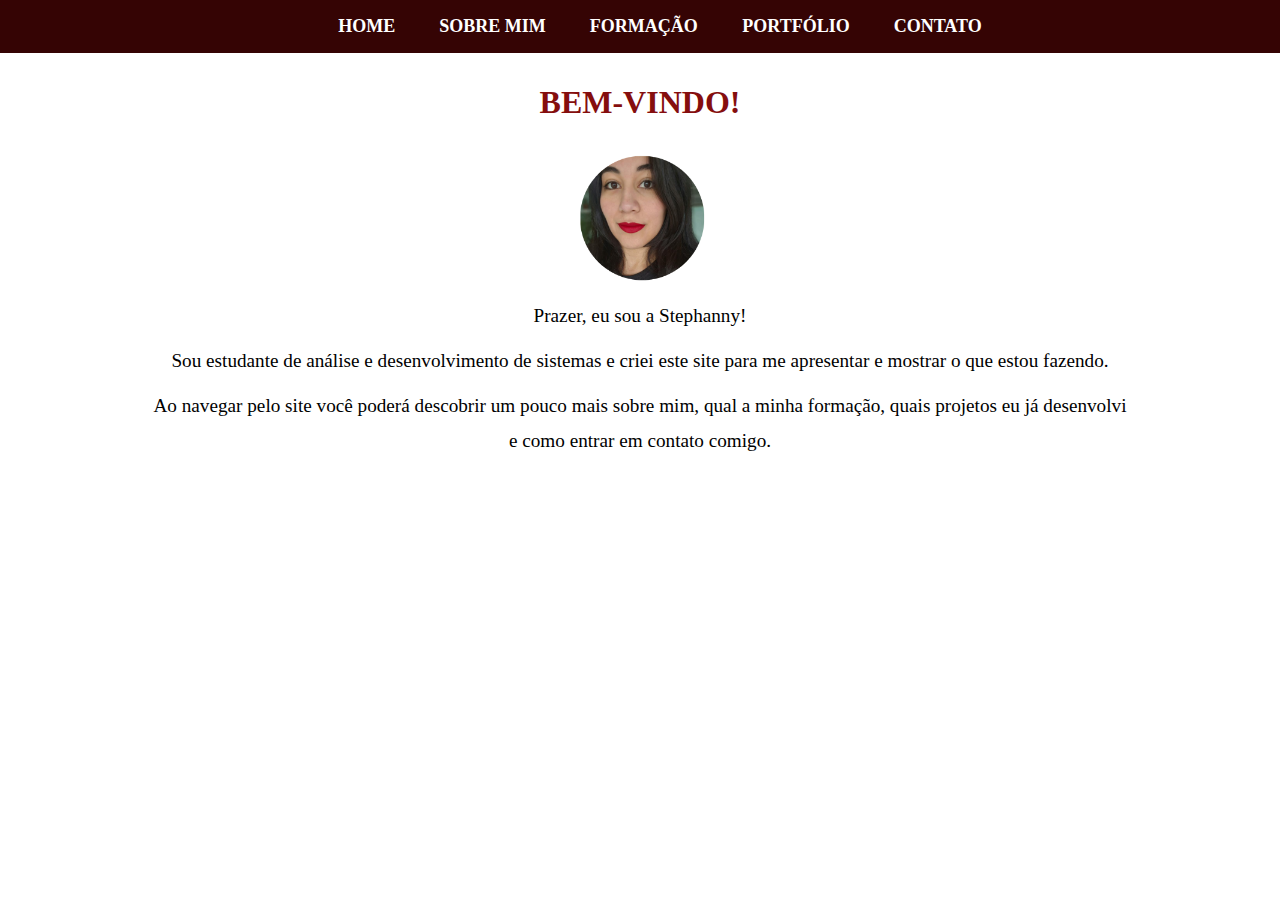
<file: index.html>
<!DOCTYPE html>
<html lang="en">
  <head>
    <meta charset="UTF-8" />
    <link rel="stylesheet" href="style.css" />
    <meta name="viewport" content="width=device-width, initial-scale=1.0" />
    <title>Trabalho Desenvolvimento Web | Stephanny Grilanda</title>
  </head>
  <body>
    <!-- Cabeçalho do site-->
    <header class="container menu">
      <ul>
        <li class="lista-cabeçalho"><a href="index.html">HOME</a></li>
        <li class="lista-cabeçalho"><a href="sobre.html">SOBRE MIM</a></li>
        <li class="lista-cabeçalho">
          <a href="formacao.html">FORMAÇÃO</a>
        </li>
        <li class="lista-cabeçalho"><a href="portfolio.html">PORTFÓLIO</a></li>
        <li class="lista-cabeçalho"><a href="contato.html">CONTATO</a></li>
      </ul>
    </header>

    <!-- Criação do conteúdo -->

    <div class="container principal">
      <h1 style="color: #850e0e">BEM-VINDO!</h1>
      <img src="foto.png" alt="Foto" width="150px" />
      <p class="paragrafo_principal">Prazer, eu sou a Stephanny!</p>
      <p class="paragrafo_principal">
        Sou estudante de análise e desenvolvimento de sistemas e criei este site
        para me apresentar e mostrar o que estou fazendo.
      </p>
      <p class="paragrafo_principal">
        Ao navegar pelo site você poderá descobrir um pouco mais sobre mim, qual
        a minha formação, quais projetos eu já desenvolvi e como entrar em
        contato comigo.
      </p>
    </div>
  </body>
</html>
</file>
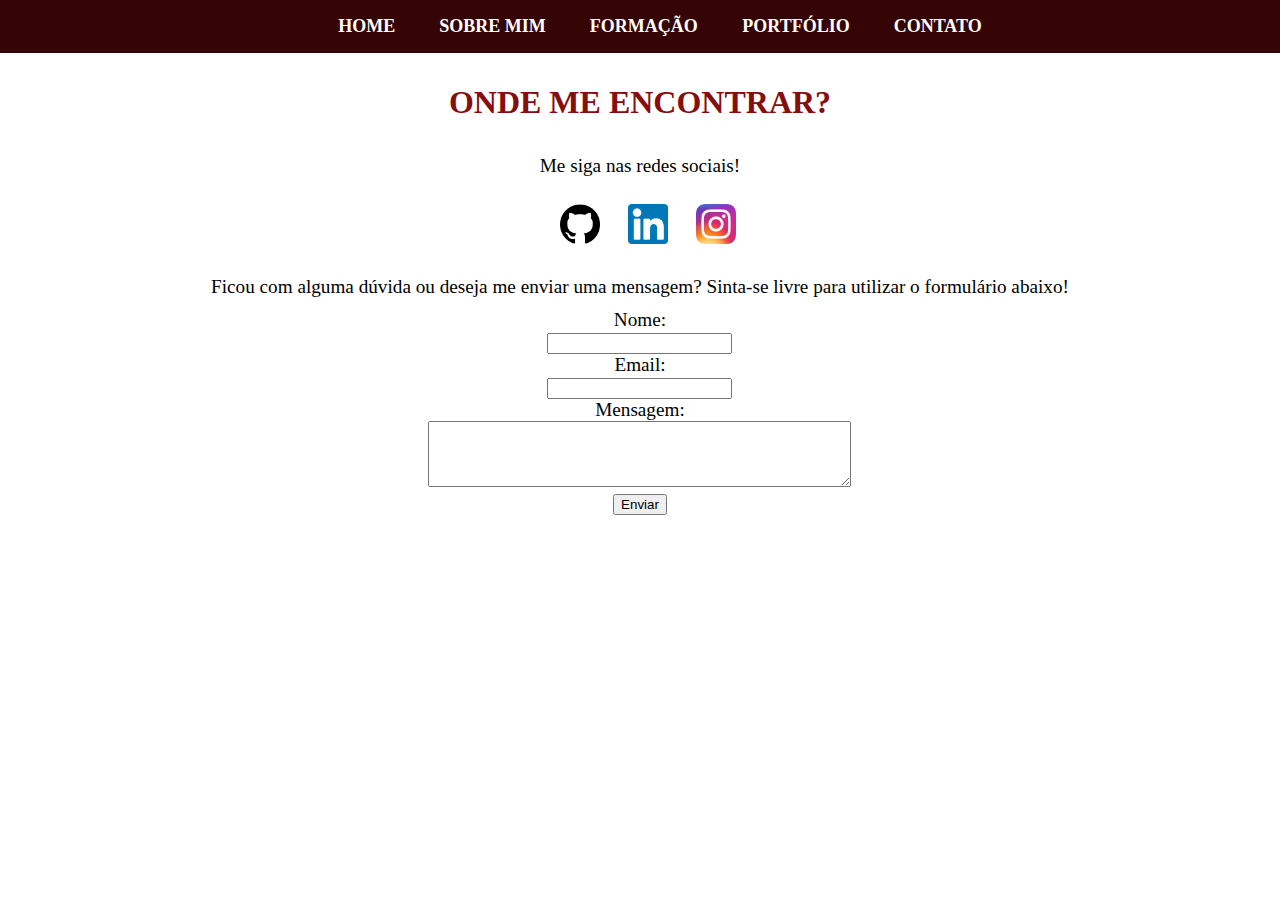
<file: contato.html>
<!DOCTYPE html>
<html lang="en">
  <head>
    <meta charset="UTF-8" />
    <link rel="stylesheet" href="style.css" />
    <meta name="viewport" content="width=device-width, initial-scale=1.0" />
    <title>Document</title>
  </head>
  <body>
    <!-- Cabeçalho do site-->
    <header class="container menu">
      <ul>
        <li class="lista-cabeçalho"><a href="index.html">HOME</a></li>
        <li class="lista-cabeçalho"><a href="sobre.html">SOBRE MIM</a></li>
        <li class="lista-cabeçalho">
          <a href="formacao.html">FORMAÇÃO</a>
        </li>
        <li class="lista-cabeçalho"><a href="portfolio.html">PORTFÓLIO</a></li>
        <li class="lista-cabeçalho"><a href="contato.html">CONTATO</a></li>
      </ul>
    </header>
    <!-- Descrição do campo "Contato" -->

    <div class="container principal">
      <h1 style="color: #850e0e">ONDE ME ENCONTRAR?</h1>
      <p class="paragrafo_principal">Me siga nas redes sociais!</p>
      <ul>
        <li class="icones"><a href="https://github.com/Stephanny-Grilanda" target="_blank">
              <img src="github.png" alt="Logo Github" width="40px" height="40px">" />
          </a></li>
        <li class="icones"><a href="https://www.linkedin.com/in/stephanny-grilanda/" target="_blank">
            <img src="linkedin.png" alt="Logo Linkedin" width="40px" height="40px">" />
        </a></li>
        <li class="icones"><a href="https://www.instagram.com/stephanny_grilanda/" target="_blank">
            <img src="instagram.png" alt="Logo Instagram" width="40px" height="40px">" />
        </a></li>
        
      </ul>
      <p class="paragrafo_principal">Ficou com alguma dúvida ou deseja me enviar uma mensagem? Sinta-se livre para utilizar o formulário abaixo!</p>

      <!-- Criação do formulário-->

      <form class="formulario">
          <label for="nome">Nome:</label><br>
          <input type="text" id="nome" name="nome"><br>
          <label for="email">Email:</label><br>
          <input type="email" id="email" name="email"><br>
          <label for="mensagem">Mensagem:</label><br>
          <textarea id="mensagem" name="mensagem" rows="4" cols="50"></textarea><br>
           <input type="submit" value="Enviar">
      </form>
        
    </div>

  </body>
</html>
  </body>
</html>
</file>
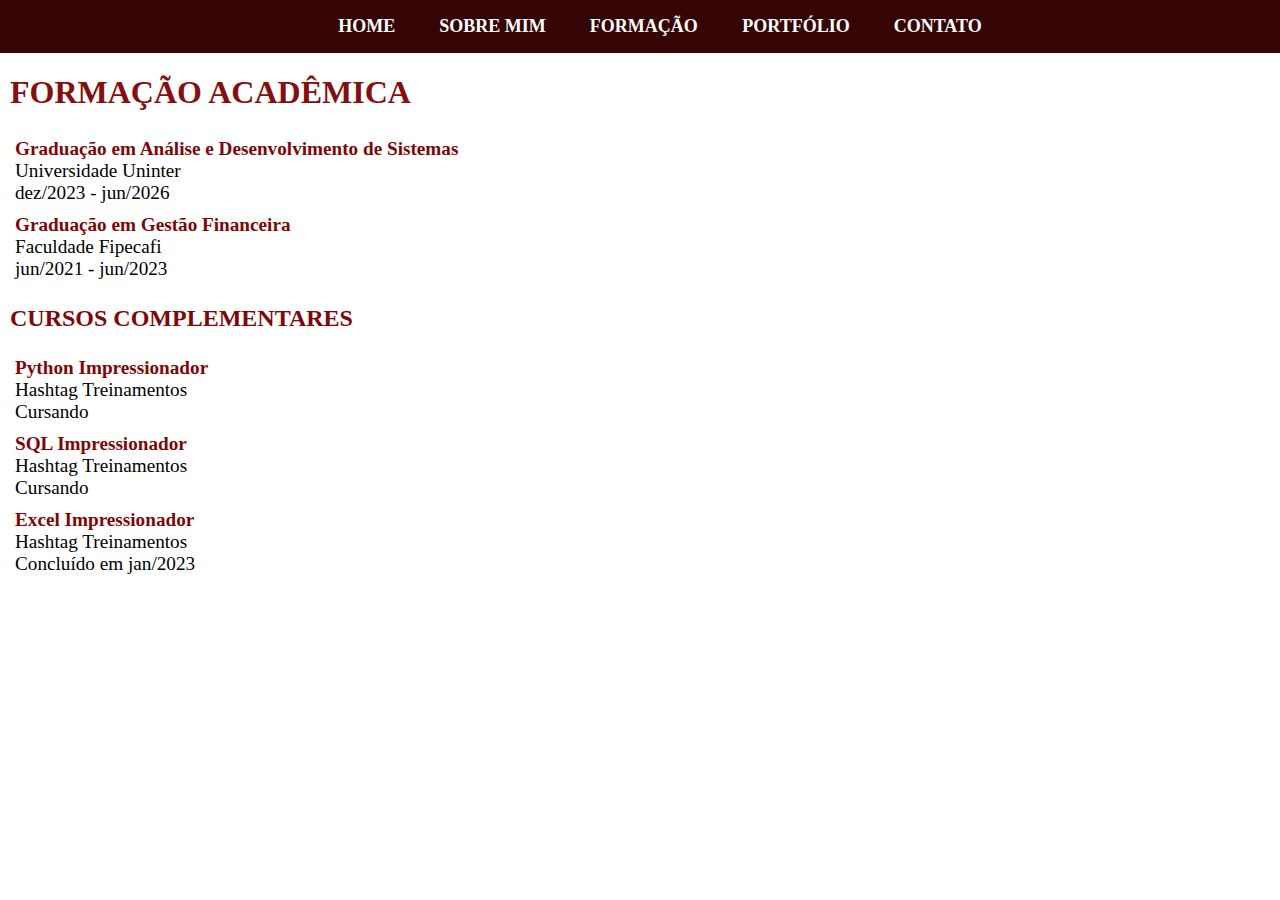
<file: formacao.html>
<!DOCTYPE html>
<html lang="en">
  <head>
    <meta charset="UTF-8" />
    <link rel="stylesheet" href="style.css" />
    <meta name="viewport" content="width=device-width, initial-scale=1.0" />
    <title>Document</title>
  </head>
  <body>
    <!-- Cabeçalho do site-->
    <header class="container menu">
      <ul>
        <li class="lista-cabeçalho"><a href="index.html">HOME</a></li>
        <li class="lista-cabeçalho"><a href="sobre.html">SOBRE MIM</a></li>
        <li class="lista-cabeçalho">
          <a href="formacao.html">FORMAÇÃO</a>
        </li>
        <li class="lista-cabeçalho"><a href="portfolio.html">PORTFÓLIO</a></li>
        <li class="lista-cabeçalho"><a href="contato.html">CONTATO</a></li>
      </ul>
    </header>

    <!-- Descrição do campo "Formação Acadêmica" -->

    <div class="container formacao">
      <h1 style="color: #850e0e">FORMAÇÃO ACADÊMICA</h1>
      <p class="paragrafo_formacao">
        <strong class="destaque_texto"
          >Graduação em Análise e Desenvolvimento de Sistemas </strong
        ><br />
        Universidade Uninter<br />
        dez/2023 - jun/2026
      </p>
      <p class="paragrafo_formacao">
        <strong class="destaque_texto">Graduação em Gestão Financeira</strong
        ><br />
        Faculdade Fipecafi<br />
        jun/2021 - jun/2023
      </p>

      <h2>CURSOS COMPLEMENTARES</h2>

      <p class="paragrafo_formacao">
        <strong class="destaque_texto">Python Impressionador</strong><br />
        Hashtag Treinamentos<br />
        Cursando
      </p>

      <p class="paragrafo_formacao">
        <strong class="destaque_texto">SQL Impressionador</strong><br />
        Hashtag Treinamentos<br />
        Cursando
      </p>

      <p class="paragrafo_formacao">
        <strong class="destaque_texto">Excel Impressionador</strong><br />
        Hashtag Treinamentos<br />
        Concluído em jan/2023
      </p>
    </div>
  </body>
</html>
</file>
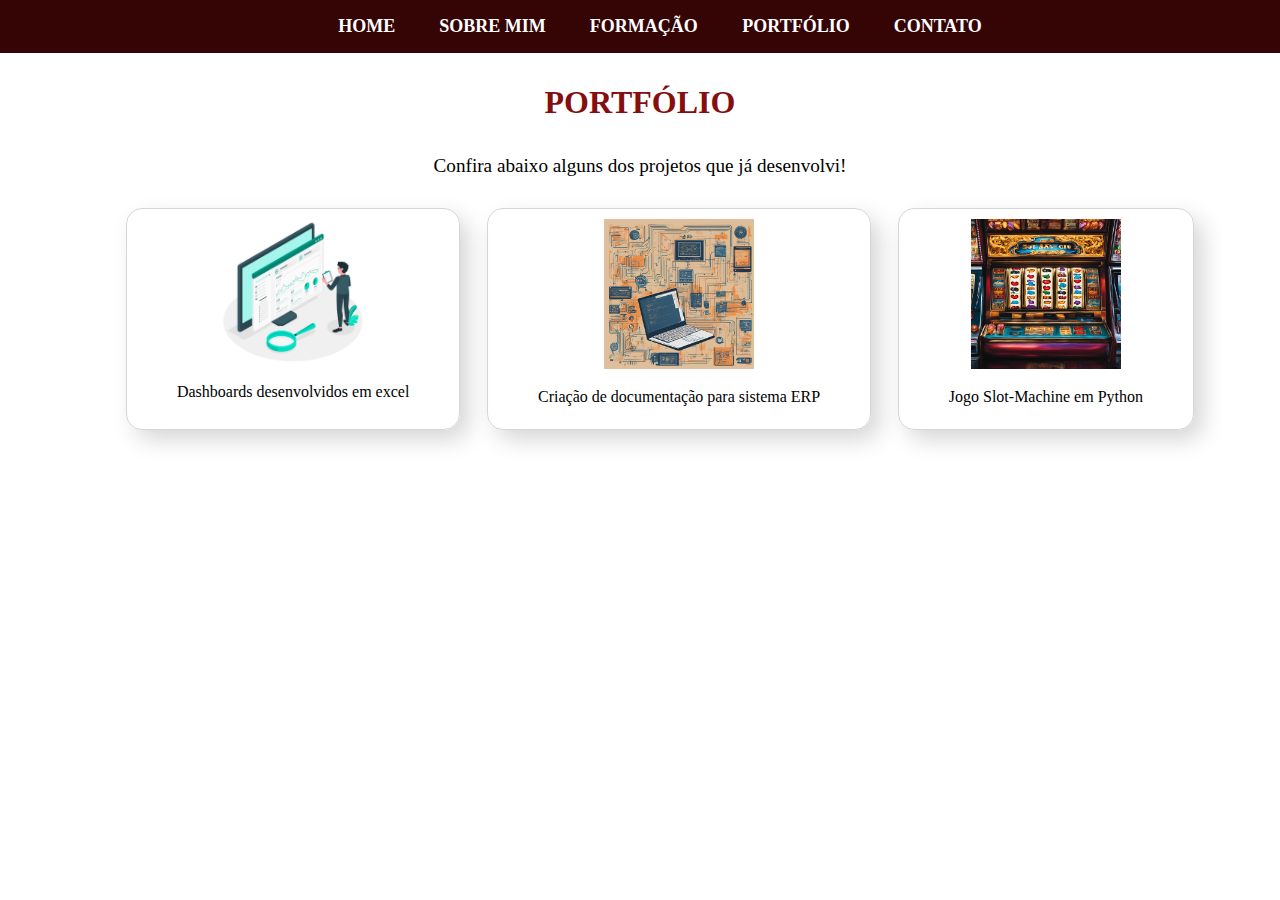
<file: portfolio.html>
<!DOCTYPE html>
<html lang="en">
  <head>
    <meta charset="UTF-8" />
    <link rel="stylesheet" href="style.css" />
    <meta name="viewport" content="width=device-width, initial-scale=1.0" />
    <title>Document</title>
  </head>
  <body>
    <!-- Cabeçalho do site-->
    <header class="container menu">
      <ul>
        <li class="lista-cabeçalho"><a href="index.html">HOME</a></li>
        <li class="lista-cabeçalho"><a href="sobre.html">SOBRE MIM</a></li>
        <li class="lista-cabeçalho">
          <a href="formacao.html">FORMAÇÃO</a>
        </li>
        <li class="lista-cabeçalho"><a href="portfolio.html">PORTFÓLIO</a></li>
        <li class="lista-cabeçalho"><a href="contato.html">CONTATO</a></li>
      </ul>
    </header>

    <!-- Descrição do campo "Portfólio" -->

    <div class="container principal">
      <h1 style="color: #850e0e">PORTFÓLIO</h1>
      <p class="paragrafo_principal">
        Confira abaixo alguns dos projetos que já desenvolvi!
        <ul class="projetos_container">
          <li class="projeto"><a href="https://sites.google.com/view/portfolio-stephanny-grilanda/in%C3%ADcio" target="_blank">
                <img class="projeto-imagem" src="excel.jpg" alt="imagem dashboard">
                <p class="paragrafo_lista">Dashboards desenvolvidos em excel</p>
            </a></li>
          <li class="projeto"><a href="https://github.com/Stephanny-Grilanda/Documentacao" target="_blank">
              <img class="projeto-imagem" src="doc.png" alt="Ilustração sistema">
              <p class="paragrafo_lista">Criação de documentação para sistema ERP</p>
          </a></li>
          <li class="projeto"><a href="https://github.com/Stephanny-Grilanda/Slot-Machine/blob/main/SlotMachine.py" target="_blank">
              <img class="projeto-imagem" src="slot_machine.png" alt="Jogo Slot-Machine">
              <p class="paragrafo_lista">Jogo Slot-Machine em Python</p>
          </a></li>
          
        </ul>
      </p>
    </div>
  </body>
</html>
</file>
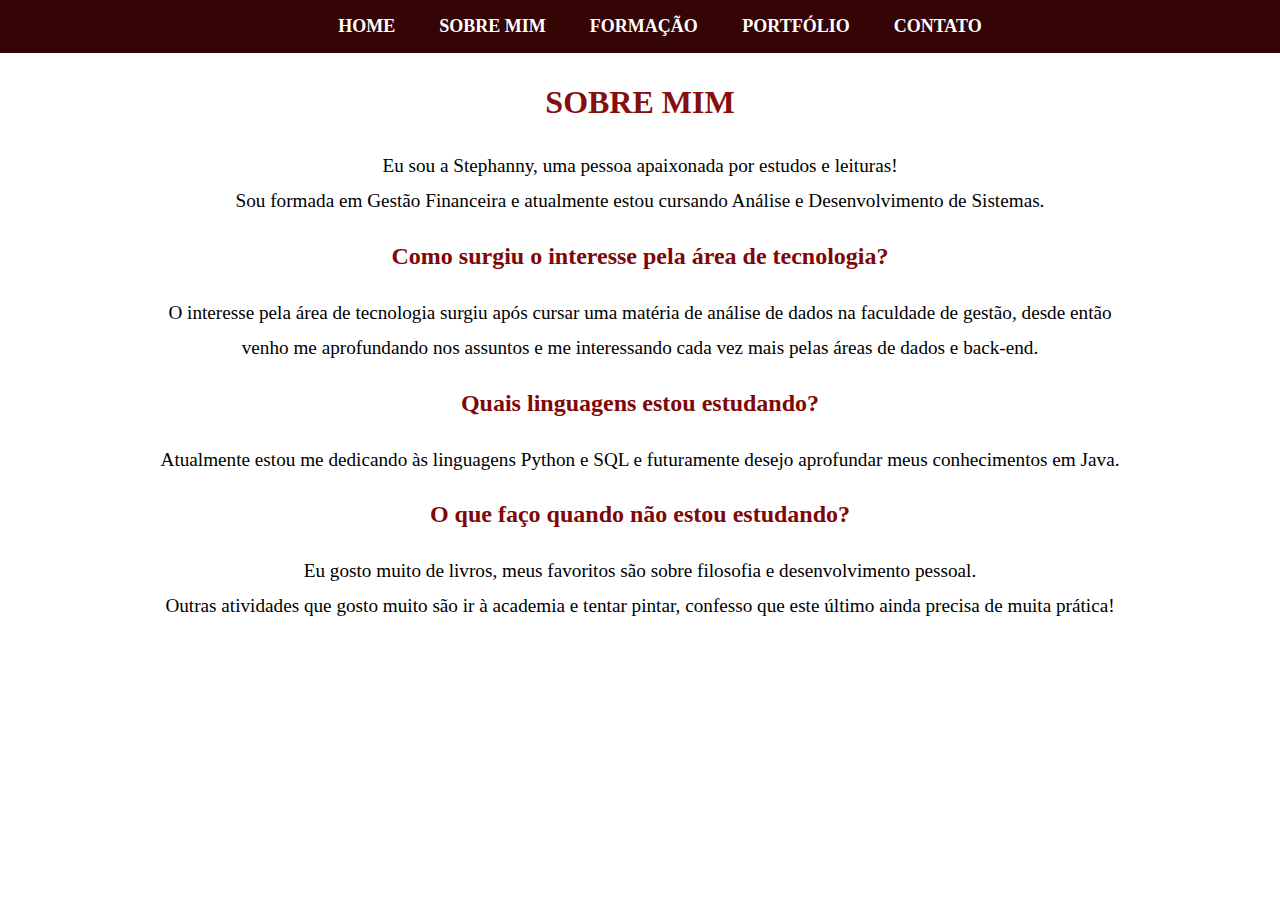
<file: sobre.html>
<!DOCTYPE html>
<html lang="en">
  <head>
    <meta charset="UTF-8" />
    <link rel="stylesheet" href="style.css" />
    <meta name="viewport" content="width=device-width, initial-scale=1.0" />
    <title>Document</title>
  </head>
  <body>
    <!-- Cabeçalho do site-->
    <header class="container menu">
      <ul>
        <li class="lista-cabeçalho"><a href="index.html">HOME</a></li>
        <li class="lista-cabeçalho"><a href="sobre.html">SOBRE MIM</a></li>
        <li class="lista-cabeçalho">
          <a href="formacao.html">FORMAÇÃO</a>
        </li>
        <li class="lista-cabeçalho"><a href="portfolio.html">PORTFÓLIO</a></li>
        <li class="lista-cabeçalho"><a href="contato.html">CONTATO</a></li>
      </ul>
    </header>

    <!-- Criação do conteúdo -->

    <div class="container principal">
      <h1 style="color: #850e0e">SOBRE MIM</h1>
      <p class="paragrafo_principal">
        Eu sou a Stephanny, uma pessoa apaixonada por estudos e leituras!<br />
        Sou formada em Gestão Financeira e atualmente estou cursando Análise e
        Desenvolvimento de Sistemas.<br />
      </p>
      <h2>Como surgiu o interesse pela área de tecnologia?</h2>
      <p class="paragrafo_principal">
        O interesse pela área de tecnologia surgiu após cursar uma matéria de
        análise de dados na faculdade de gestão, desde então venho me
        aprofundando nos assuntos e me interessando cada vez mais pelas áreas de
        dados e back-end.
      </p>
      <h2>Quais linguagens estou estudando?</h2>
      <p class="paragrafo_principal">
        Atualmente estou me dedicando às linguagens Python e SQL e futuramente
        desejo aprofundar meus conhecimentos em Java.
      </p>

      <h2>O que faço quando não estou estudando?</h2>
      <p class="paragrafo_principal">
        Eu gosto muito de livros, meus favoritos são sobre filosofia e
        desenvolvimento pessoal. <br />
        Outras atividades que gosto muito são ir à academia e tentar pintar,
        confesso que este último ainda precisa de muita prática!
      </p>
    </div>
  </body>
</html>
</file>
<file: style.css>
body {
  margin: 0;
}

.lista-cabeçalho {
  display: inline;
  margin: 20px;
  font-size: large;
  font-family: "Calibri";
  font-weight: 600;
  :hover {
    color: #da4141;
  }
}

.icones {
  display: inline;
  margin: 0;
}

a {
  text-decoration: none;
  color: white;
}

header {
  grid-column-start: 1;
  grid-column-end: 12;
  background-color: #350404;
}

.container {
  display: grid;
}

.menu {
  justify-items: center;
  grid-column-start: 6;
  grid-column-end: 12;
  gap: 20px;
}

.principal {
  justify-content: left;
  grid-column-start: 4;
  grid-column-end: 12;
  text-align: center;
  font-family: "Calibri";
  margin-bottom: 20px;
  margin-top: 10px;
  justify-content: center;
  justify-items: center;
}

.paragrafo_principal {
  color: black;
  text-align: center;
  font-size: larger;
  font-family: "Calibri";
  margin: 5px;
  line-height: 35px;
  margin-right: 150px;
  margin-left: 150px;
}

h1 {
  font-family: "Calibri";
}

h2 {
  font-family: "Calibri";
  color: #7e0707;
}

.formulario {
  font-family: "Calibri";
  font-size: larger;
  margin-bottom: 100px;
}

.destaque_texto {
  color: #7e0707;
  font-weight: bold;
}

.paragrafo_formacao {
  color: black;
  text-align: left;
  font-size: larger;
  font-family: "Calibri";
  margin: 5px;
}

.formacao {
  margin-left: 10px;
}

.legenda {
  display: block;
  margin: 0;
  color: black;
  font-family: "Calibri";
  font-size: 18px;
  line-height: 30px;
  margin-bottom: 20px;
}

.projetos_container {
  display: inline-flex;
  flex-wrap: wrap;
  justify-content: space-around;
  align-items: center;
  width: 100%;
  margin: 20px;
}

.projeto {
  display: flex;
  flex-direction: column;
  padding-left: 40px;
  padding-right: 40px;
  padding-bottom: 10px;
  padding-top: 10px;
  border: 1px solid rgb(214, 214, 214);
  border-radius: 1rem;
  -webkit-box-shadow: 9px 10px 23px -1px rgba(212, 212, 212, 1);
  -moz-box-shadow: 9px 10px 23px -1px rgba(212, 212, 212, 1);
  box-shadow: 9px 10px 23px -1px rgba(212, 212, 212, 1);
  width: fit-content;
  height: 200px;
}

.projeto a {
  display: flex;
  flex-direction: column;
  align-items: center;
}

.paragrafo_lista {
  color: black;
  text-align: center;
  font-size: medium;
  font-family: "Calibri";
  margin: 10px;
  line-height: 35px;
  text-wrap: wrap;
}

.projeto-imagem {
  width: 150px;
}
</file>
